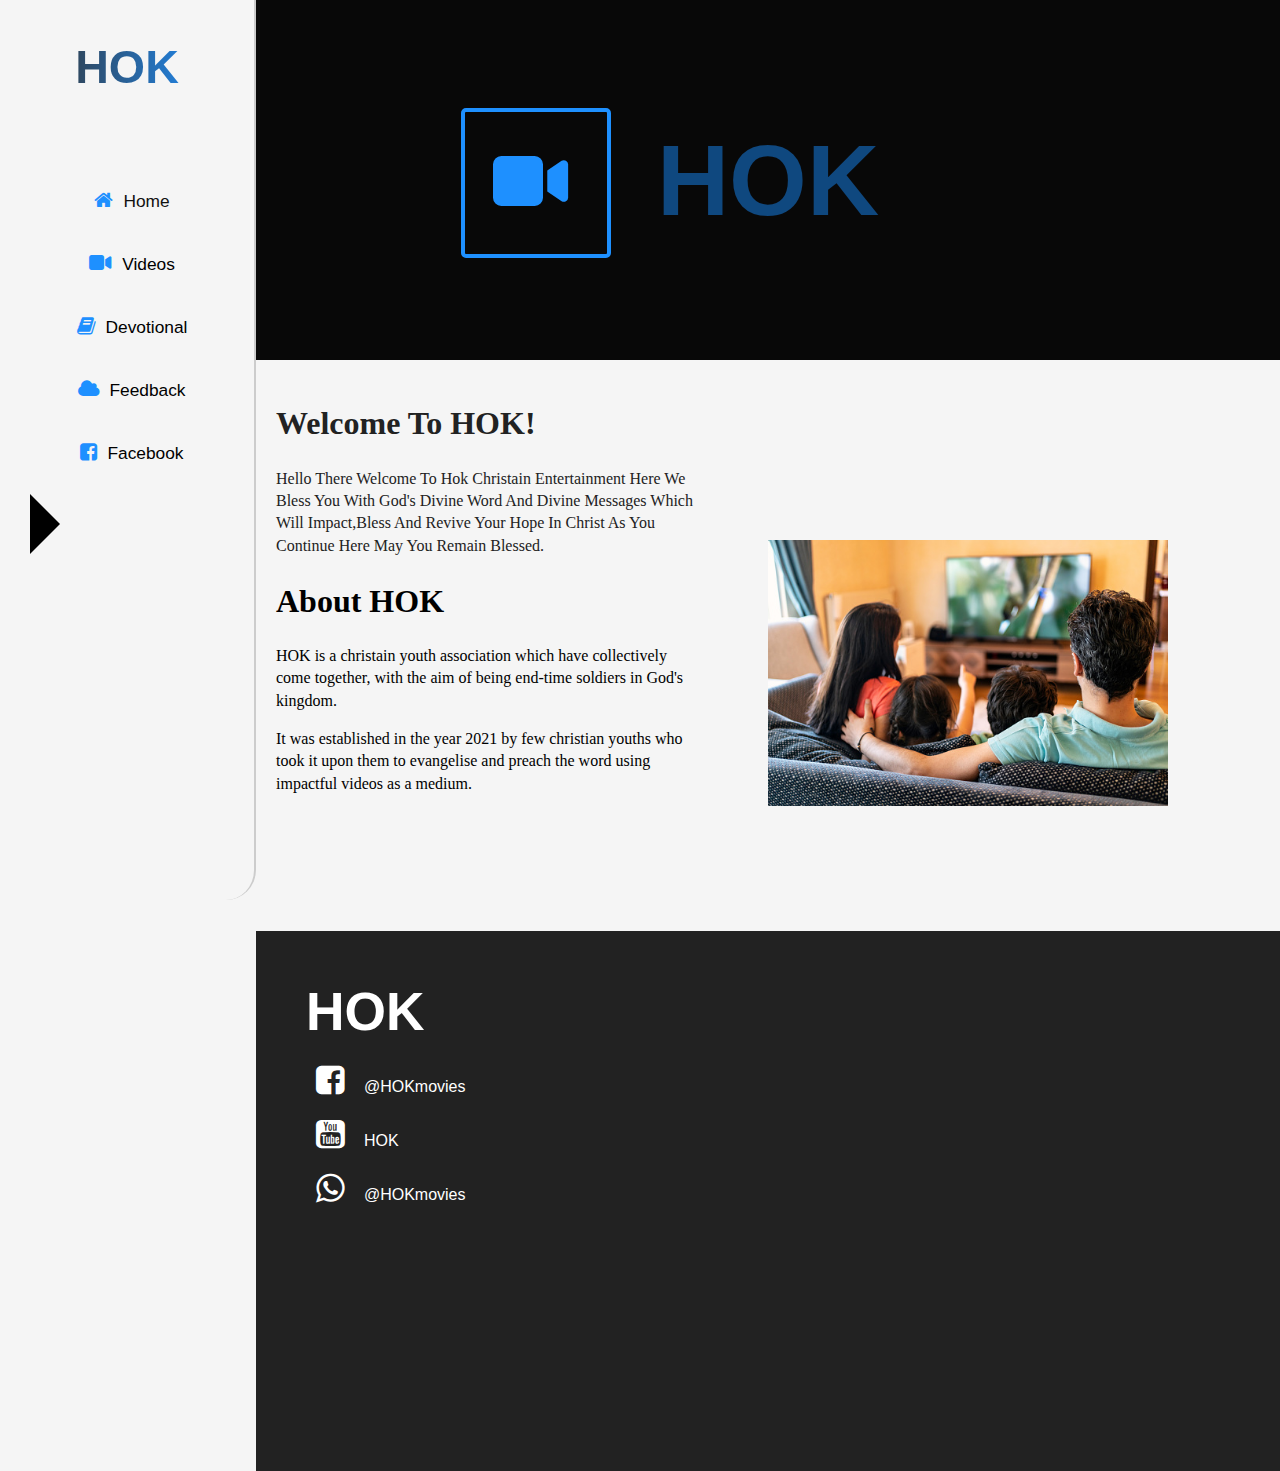
<file: index.html>
<!DOCTYPE html>
<html lang="en">
<head>
    <meta charset="UTF-8">
    <meta http-equiv="X-UA-Compatible" content="IE=edge">
    <meta name="viewport" content="width=device-width, initial-scale=1.0">
    <link rel="stylesheet" type="text/css" href="hok.css"/>
     <link rel="stylesheet" href="https://cdnjs.cloudflare.com/ajax/libs/font-awesome/6.2.1/css/all.min.css">
     <link rel="stylesheet" href="https://cdnjs.cloudflare.com/ajax/libs/font-awesome/4.7.0/css/font-awesome.min.css">
    <title>HOK</title>
</head>
<body>
    <div id="come-nav">
        <ul>
            <li> <a href="index.html"> <span class="med-ic"><i class="fa fa-home"></i></span>Home</a></li>
            <li> <a href="inbox.html"> <span class="med-ic"><i class="fa fa-cloud"></i></span>Feedback</a></li>
            <li> <a href="devotion.html"> <span class="med-ic"><i class="fa fa-book"></i></span>Devotion</a></li>
            <li> <a href="https://web.facebook.com/profile.php?id=100082070381094" target="_blank"> <span class="med-ic"><i class="fa fa-facebook-square"></i></span>facebook</a></li>
            <li> <a href="vids.html"> <span class="med-ic"><i class="fa-solid fa-video"></i></span>Video</a></li>
            <li> <a href="#"><span class="red"><i class="fa-solid fa-xmark"></i></span></a></li>
        </ul>
    </div>

    <div id="container">
        <div class="left">
            <div class="logo">
                HOK
            </div>

            <div class="links">
                <ul>
                    <li><a href="index.html" class="active"> <span class="icon"> <i class="fa fa-home"></i></span>home</a></li>
                    <li><a href="vids.html"><span class="icon"> <i class="fa-solid fa-video"></i></span>videos</a></li>
                    <li><a href="devotion.html"><span class="icon"> <i class="fa fa-book"></i></span>devotional</a></li>
                    <li><a href="inbox.html"><span class="icon"> <i class="fa fa-cloud"></i></span>feedback</a></li>
                    <li><a href="https://web.facebook.com/profile.php?id=100082070381094" target="_blank"><span class="icon"> <i class="fa fa-facebook-square"></i></span>facebook</a></li>
                </ul>
            </div>

            <div class="des">

            </div>
        </div>

        <div class="right">

            <div class="med-nav">
                <div class="nav">
                    <div class="loc">
                        HOK
                    </div>

                    <div class="hamb">
                        <a href="#come-nav">&#9776;</a>
                    </div>
                </div>
            </div>

            <div class="med-log">
                <img src="media.png" class="med-pic">
            </div>
            
            <div class="first">
                    <div class="first-pic">
                        <div class="first-text">
                            HOK
                        </div>
                    </div>
                    <div class="text">
                        <div class="anime">
                            <div class="float">
                                <i class="fa-solid fa-video"></i>
                            </div>
                        </div>
                    </div>
            </div>



            <div class="write">
                <div class="h1">
                   <h1>welcome to HOK!</h1>
                   hello there welcome to Hok christain entertainment
                   here we bless you with God's Divine word and Divine
                   messages which will impact,bless and revive your hope
                   in christ as you continue here may you remain blessed. 
                </div>

                <div class="splin-2">
                    <img src="watch.jpg" class="splin-img-2">
                </div>

                <div class="h2">
                    <h1>about HOK</h1>
                    HOK is a christain youth association which have
                    collectively come together, with the aim of being
                    end-time soldiers in God's kingdom.
                    <p>
                        It was established in the year 2021 by few christian 
                        youths who took it upon them to evangelise and preach
                        the word using impactful videos as a medium.
                    </p>
                </div>
            </div>

            <div class="splin">
                <img src="watch.jpg" class="splin-img">
            </div>

           
            <footer>
                <div class="big">
                    HOK
                </div>

                <div class="copyright">
                    <span class="foot-icon"> <i class="fa fa-facebook-square"></i></span>&nbsp; @HOKmovies<p>
                    <span class="foot-icon"> <i class="fa fa-youtube-square"></i></span>&nbsp; HOK<p>
                    <span class="foot-icon"> <i class="fa fa-whatsapp"></i></span>&nbsp; @HOKmovies<p>
                </div>
            </footer>
        </div>
    </div>
</body>
</html>
</file>
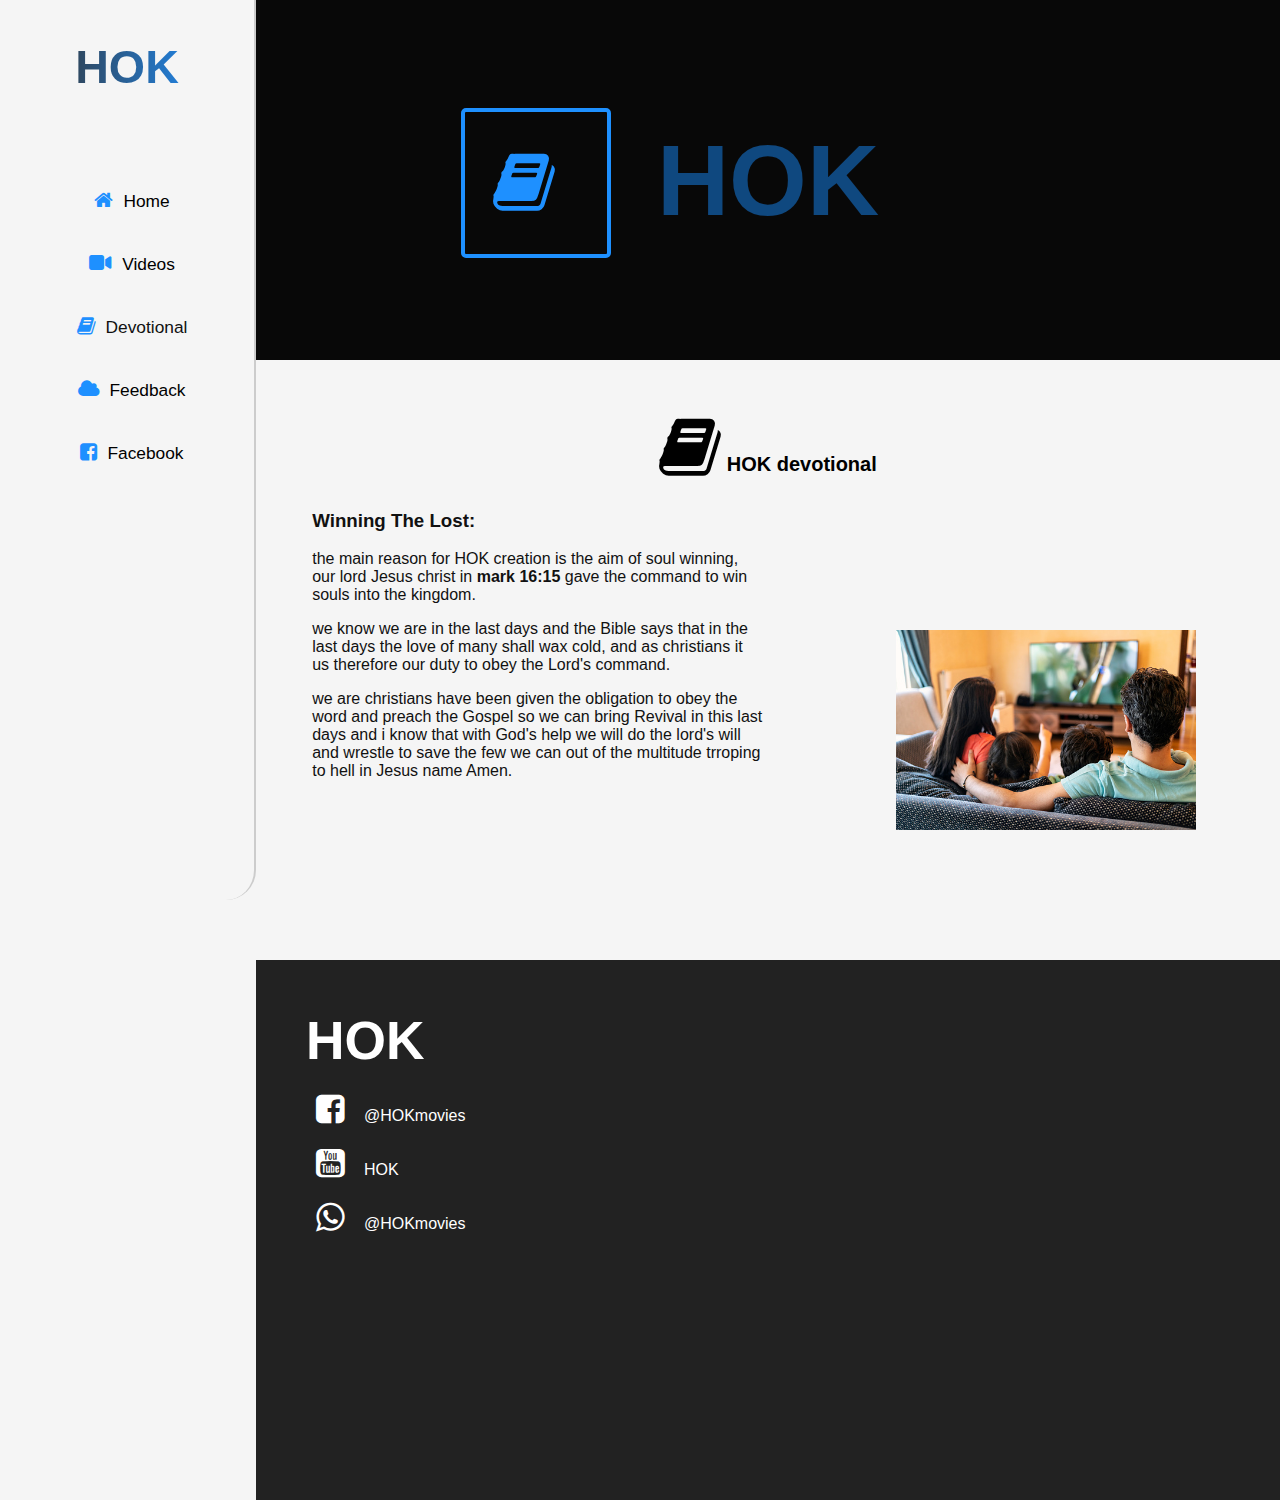
<file: devotion.html>
<!DOCTYPE html>
<html lang="en">
<head>
    <meta charset="UTF-8">
    <meta http-equiv="X-UA-Compatible" content="IE=edge">
    <meta name="viewport" content="width=device-width, initial-scale=1.0">
    <link rel="stylesheet" type="text/css" href="hok.css"/>
     <link rel="stylesheet" href="https://cdnjs.cloudflare.com/ajax/libs/font-awesome/6.2.1/css/all.min.css">
     <link rel="stylesheet" href="https://cdnjs.cloudflare.com/ajax/libs/font-awesome/4.7.0/css/font-awesome.min.css">
    <title>HOK</title>
</head>
<body>
    <div id="come-nav">
        <ul>
            <li> <a href="index.html"> <span class="med-ic"><i class="fa fa-home"></i></span>Home</a></li>
            <li> <a href="inbox.html"> <span class="med-ic"><i class="fa fa-cloud"></i></span>Feedback</a></li>
            <li> <a href="devotion.html"> <span class="med-ic"><i class="fa fa-book"></i></span>Devotion</a></li>
            <li> <a href="https://web.facebook.com/profile.php?id=100082070381094" target="_blank"> <span class="med-ic"><i class="fa fa-facebook-square"></i></span>facebook</a></li>
            <li> <a href="vids.html"> <span class="med-ic"><i class="fa-solid fa-video"></i></span>Video</a></li>
            <li> <a href="#"><span class="red"><i class="fa-solid fa-xmark"></i></span></a></li>
        </ul>
    </div>

    <div id="container">
        <div class="left">

            <div class="limm">

            </div>
            <div class="logo">
                HOK
            </div>

            <div class="links">
                <ul>
                    <li><a href="index.html" ><span class="icon"> <i class="fa fa-home"></i></span>home</a></li>
                    <li><a href="vids.html"><span class="icon"> <i class="fa-solid fa-video"></i></span>videos</a></li>
                    <li><a href="devotion.html" class="active"><span class="icon"> <i class="fa fa-book"></i></span>devotional</a></li>
                    <li><a href="inbox.html"><span class="icon"> <i class="fa fa-cloud"></i></span>feedback</a></li>
                    <li><a href="https://web.facebook.com/profile.php?id=100082070381094"  target="_blank"><span class="icon"> <i class="fa fa-facebook-square"></i></span>facebook</a></li>
                </ul>
            </div>

            <!-- <div class="des">

            </div> -->
        </div>

        <div class="right">

            <div class="med-nav">
                <div class="nav">
                    <div class="loc">
                        HOK
                    </div>

                    <div class="hamb">
                        <a href="#come-nav">&#9776;</a>
                    </div>
                </div>
            </div>

            <div class="med-log">
                <img src="media.png" class="med-pic">
            </div>
            
            <div class="first">
                    <div class="first-pic">
                        <div class="first-text">
                            HOK
                        </div>
                    </div>
                    <div class="text">
                        <div class="anime">
                            <div class="float">
                                <i class="fa fa-book"></i>
                            </div>
                        </div>
                    </div>
            </div>

            <div class="devotion">
                <div class="dev-log">
                    <span class="dev-pix"><i class="fa fa-book"></i></span> HOK devotional
                </div>

                <div class="tion-1">
                    <h3>winning the lost: </h3>
                    the main reason for HOK creation is the aim of soul 
                    winning, our lord Jesus christ in <b>mark 16:15</b> gave
                    the command to win souls into the kingdom.

                    <p>
                        we know we are in the last days and the Bible says that
                        in the last days the love of many shall wax cold, and as
                        christians it us therefore our duty to obey the Lord's command.
                    </p>

                    <p>
                        we are christians have been given the obligation to 
                        obey the word and preach the Gospel so we can bring Revival
                        in this last days and i know that with God's help we will
                        do the lord's will and wrestle to save the few we can out of the multitude
                        trroping to hell in Jesus name Amen.

                    </p>
                </div>

                <div class="tion-2">
                    <img src="watch.jpg" class="tion-pic">
                </div>
            </div>



                
            <footer class="sprin">
                <div class="big">
                    HOK
                </div>

                <div class="copyright">
                    <span class="foot-icon"> <i class="fa fa-facebook-square"></i></span>&nbsp; @HOKmovies<p>
                    <span class="foot-icon"> <i class="fa fa-youtube-square"></i></span>&nbsp; HOK<p>
                    <span class="foot-icon"> <i class="fa fa-whatsapp"></i></span>&nbsp; @HOKmovies<p>
                </div>
            </footer>
        </div>
    </div>
</body>
</html>
</file>
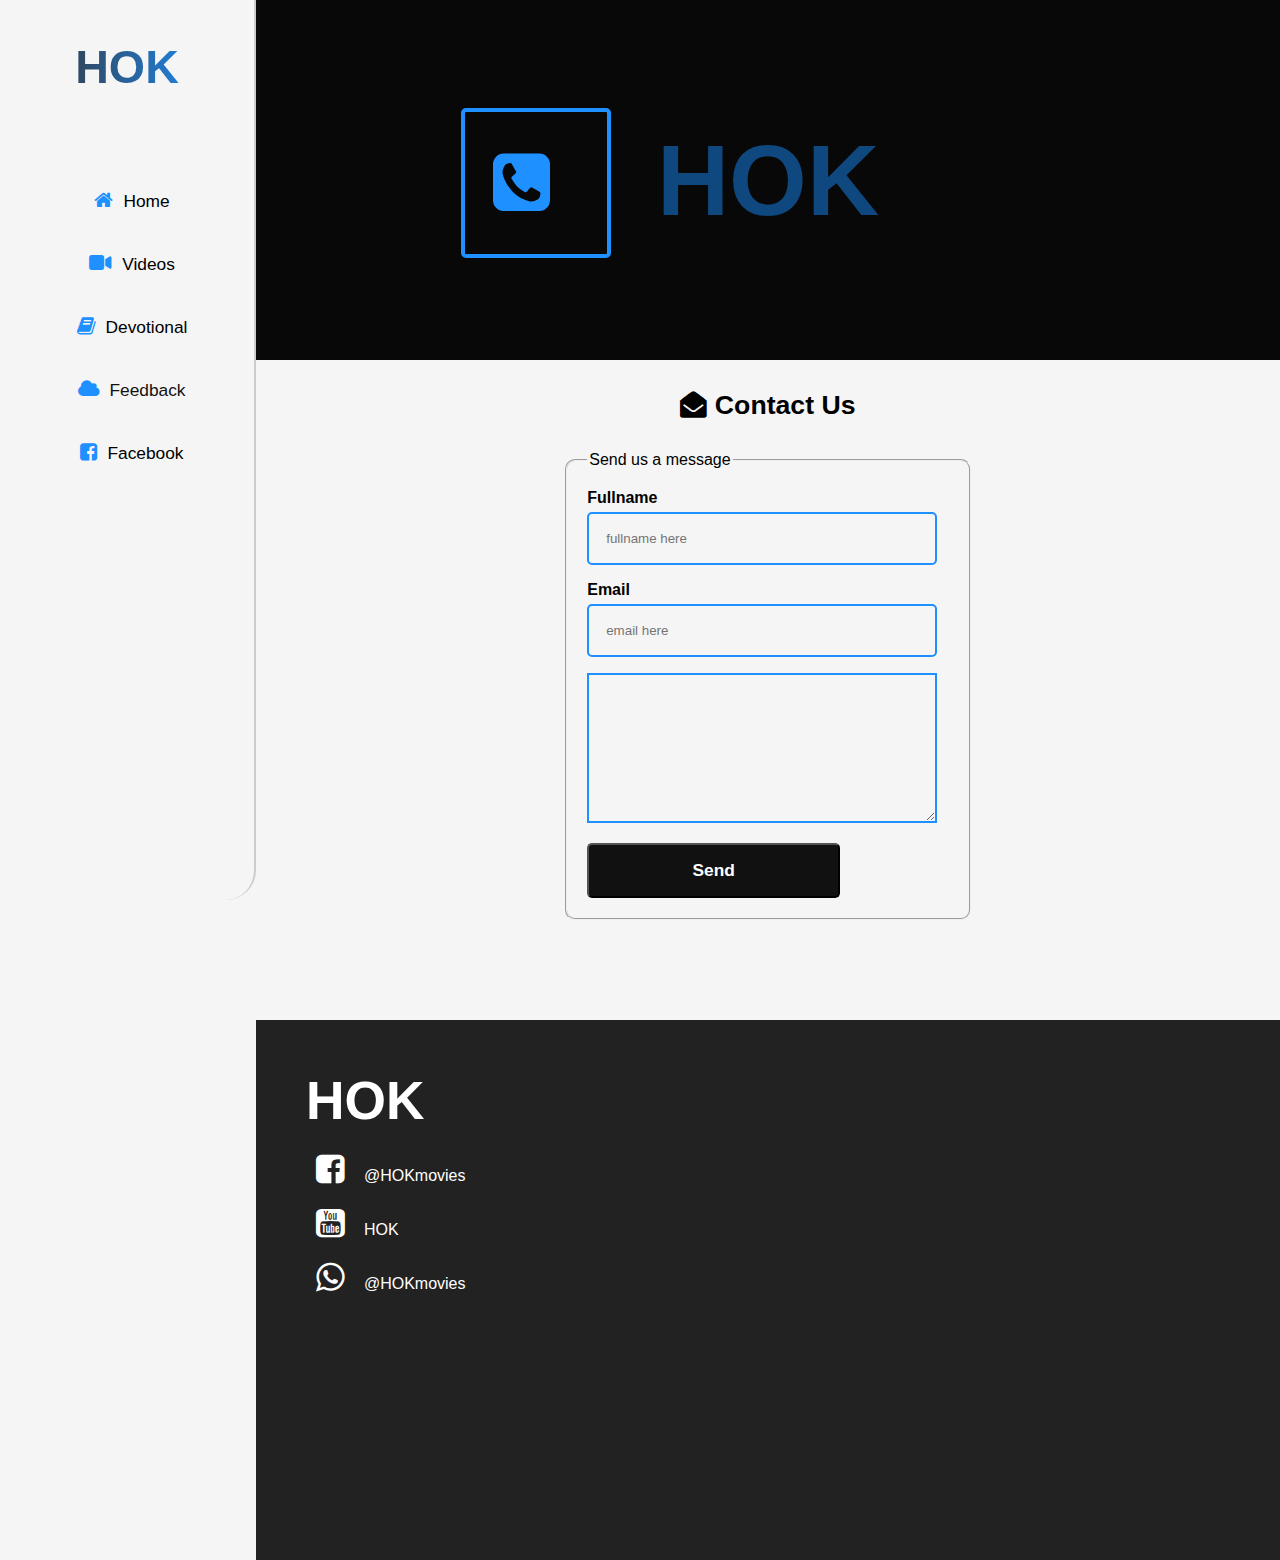
<file: inbox.html>
<!DOCTYPE html>
<html lang="en">
<head>
    <meta charset="UTF-8">
    <meta http-equiv="X-UA-Compatible" content="IE=edge">
    <meta name="viewport" content="width=device-width, initial-scale=1.0">
    <link rel="stylesheet" type="text/css" href="hok.css"/>
     <link rel="stylesheet" href="https://cdnjs.cloudflare.com/ajax/libs/font-awesome/6.2.1/css/all.min.css">
     <link rel="stylesheet" href="https://cdnjs.cloudflare.com/ajax/libs/font-awesome/4.7.0/css/font-awesome.min.css">
     <link rel="stylesheet" href="https://fonts.googleapis.com/icon?family=Material+Icons" />
    <title>HOK</title>
</head>
<body>
    <div id="come-nav">
        <ul>
            <li> <a href="index.html"> <span class="med-ic"><i class="fa fa-home"></i></span>Home</a></li>
            <li> <a href="inbox.html"> <span class="med-ic"><i class="fa fa-cloud"></i></span>Feedback</a></li>
            <li> <a href="devotion.html"> <span class="med-ic"><i class="fa fa-book"></i></span>Devotion</a></li>
            <li> <a href="https://web.facebook.com/profile.php?id=100082070381094" target="_blank"> <span class="med-ic"><i class="fa fa-facebook-square"></i></span>facebook</a></li>
            <li> <a href="vids.html"> <span class="med-ic"><i class="fa-solid fa-video"></i></span>Video</a></li>
            <li> <a href="#"><span class="red"><i class="fa-solid fa-xmark"></i></span></a></li>
        </ul>
    </div>

    <div id="container">
        <div class="left">

            <div class="limm">

            </div>
            <div class="logo">
                HOK
            </div>

            <div class="links">
                <ul>
                    <li><a href="index.html" ><span class="icon"> <i class="fa fa-home"></i></span>home</a></li>
                    <li><a href="vids.html"><span class="icon"> <i class="fa-solid fa-video"></i></span>videos</a></li>
                    <li><a href="devotion.html"><span class="icon"> <i class="fa fa-book"></i></span>devotional</a></li>
                    <li><a href="inbox.html" class="active"><span class="icon"> <i class="fa fa-cloud"></i></span>feedback</a></li>
                    <li><a href="https://web.facebook.com/profile.php?id=100082070381094"  target="_blank"> <span class="icon"> <i class="fa fa-facebook-square"></i></span>facebook</a></li>
                </ul>
            </div>

            <!-- <div class="des">

            </div> -->
        </div>

        <div class="right">

            <div class="med-nav">
                <div class="nav">
                    <div class="loc">
                        HOK
                    </div>

                    <div class="hamb">
                        <a href="#come-nav">&#9776;</a>
                    </div>
                </div>
            </div>

            <div class="med-log">
                <img src="media.png" class="med-pic">
            </div>
            
            <div class="first">
                    <div class="first-pic">
                        <div class="first-text">
                            HOK
                        </div>
                    </div>
                    <div class="text">
                        <div class="anime">
                            <div class="float">
                                <i class="fa fa-phone-square"></i>
                            </div>
                        </div>
                    </div>
            </div>

            

            <div class="message">
                <div class="mes-log">
                    <span class="mes-icon"> <i class="fa fa-envelope-open"></i></span> contact us
                </div>

                <div class="mess-form">
                    <form method="POST" action="mailto:danielbadejo679@gmail.com" enctype="text/plain" >
                        <fieldset>
                            <legend>Send us a message</legend>

                            <label for="name"><b>Fullname</b><br>
                                <!-- <i class="material-icons">person</i> -->
                                 <input type="text" id="name" class="dp1" name="Name:" placeholder="fullname here" required>
                            </label><p></p>

                            <label for="email"><b>Email</b><br>
                                <!-- <i class="material-icons">email</i> -->
                                 <input type="email" id="email" class="dp1" name="Email:" placeholder="email here" required>
                            </label><p></p>

                            <label for="message">
                                 <textarea class="messenger" name="message" id="Message:" placeholder="message here...." required> </textarea>
                            </label><p></p>

                            <button type="submit" class="submit">send</button>
                        </fieldset>
                    </form>
                </div>
            </div>



                
           
            <footer>
                <div class="big">
                    HOK
                </div>

                <div class="copyright">
                    <span class="foot-icon"> <i class="fa fa-facebook-square"></i></span>&nbsp; @HOKmovies<p>
                    <span class="foot-icon"> <i class="fa fa-youtube-square"></i></span>&nbsp; HOK<p>
                    <span class="foot-icon"> <i class="fa fa-whatsapp"></i></span>&nbsp; @HOKmovies<p>
                </div>
            </footer>
        </div>
    </div>
</body>
</html>
</file>
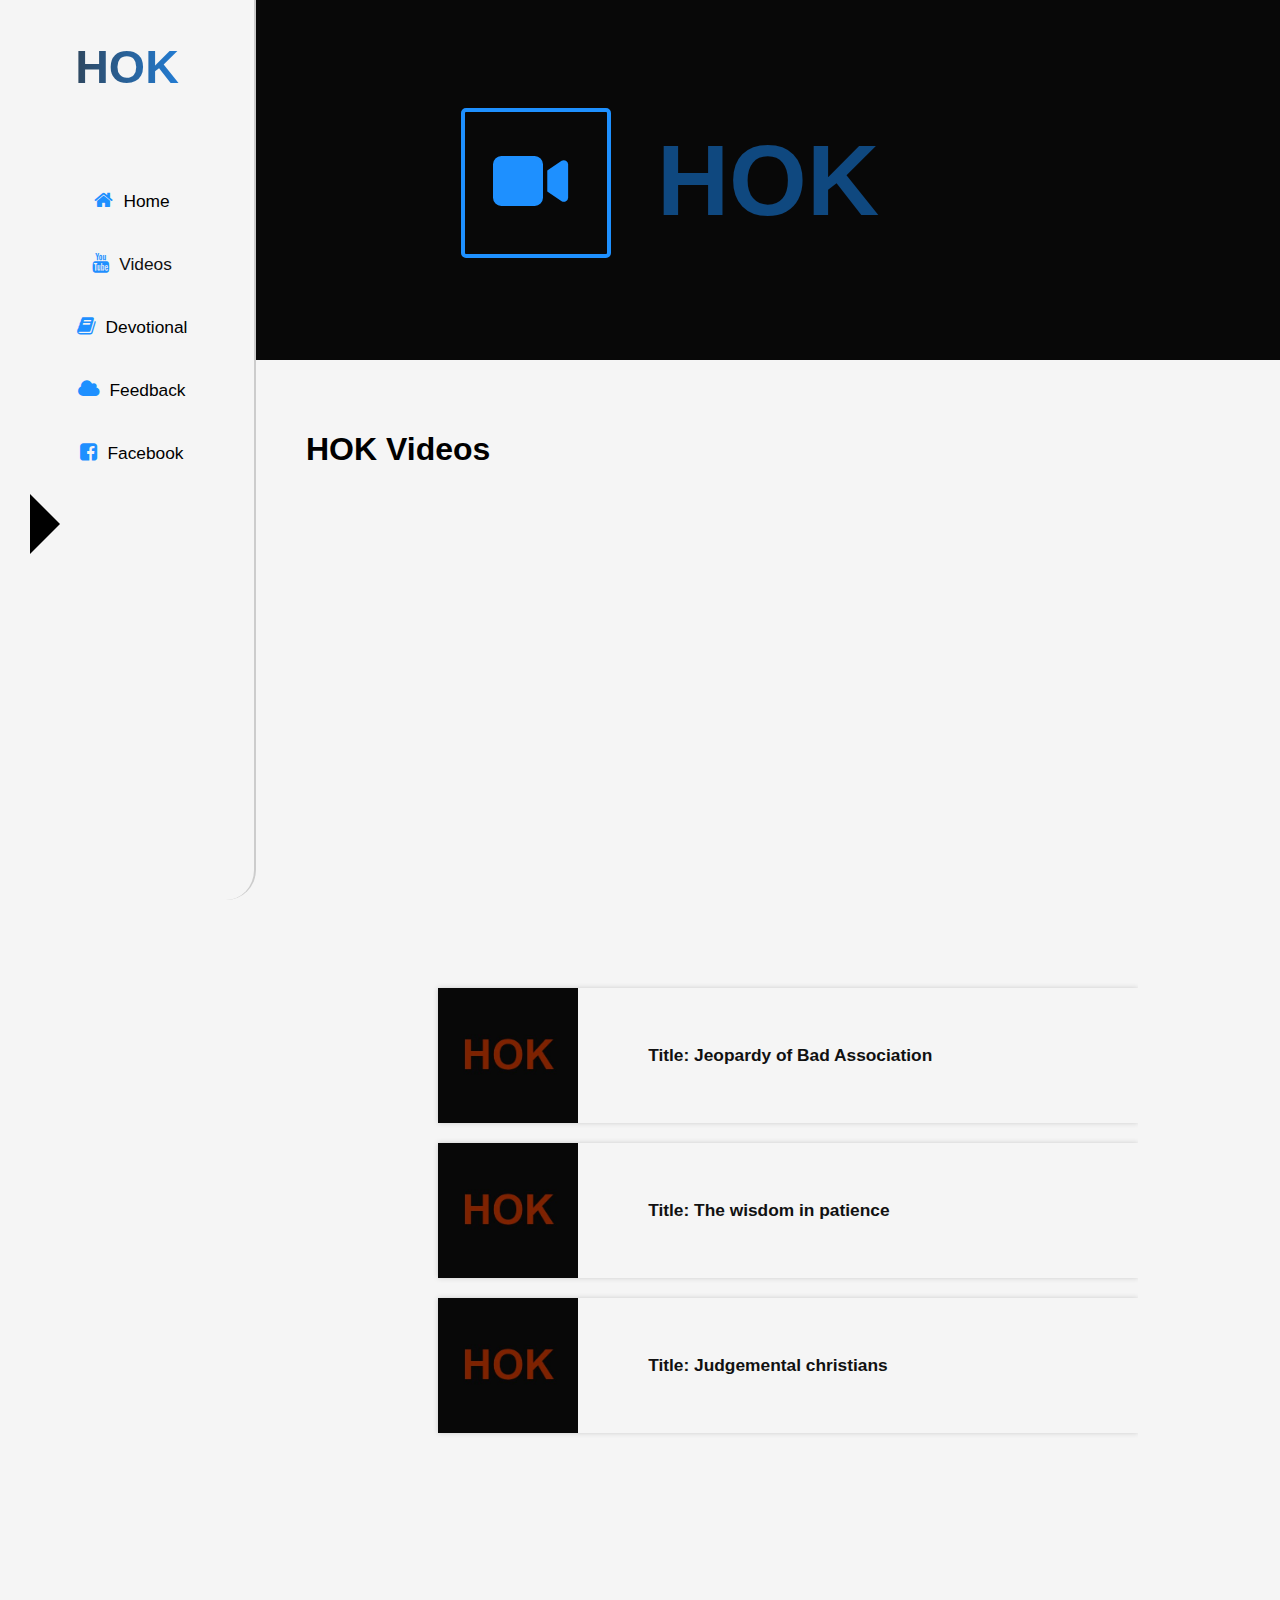
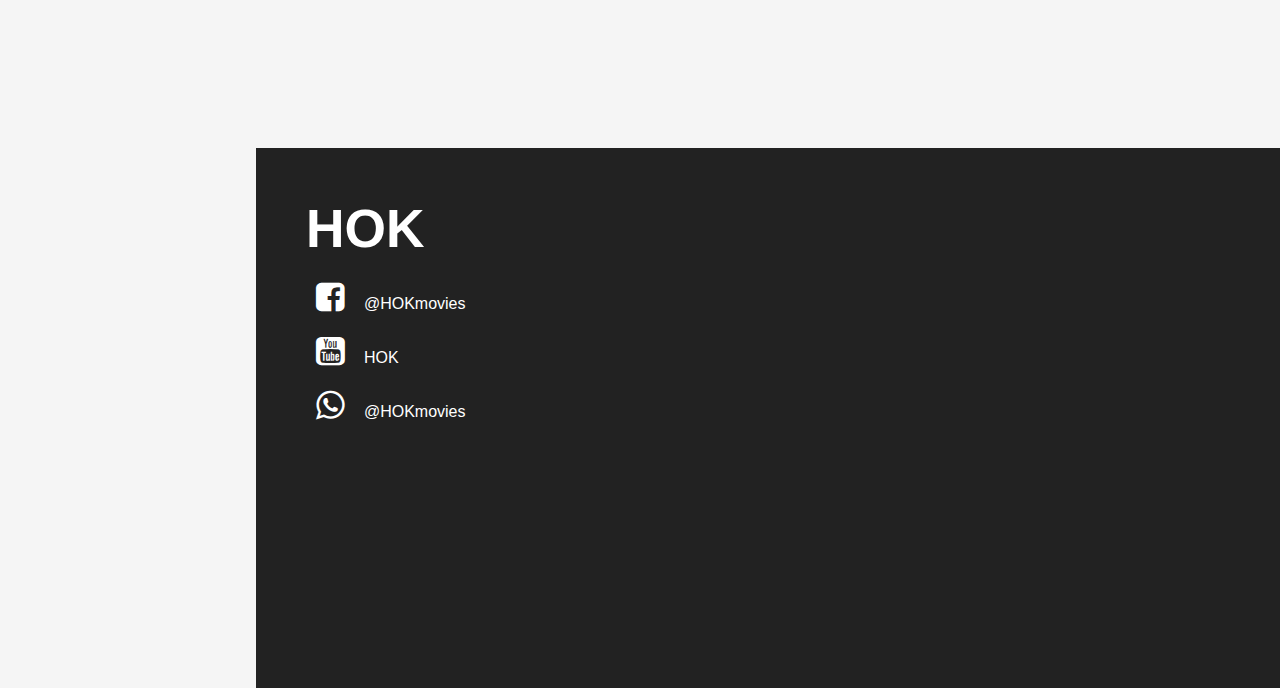
<file: vids.html>
<!DOCTYPE html>
<html lang="en">
<head>
    <meta charset="UTF-8">
    <meta http-equiv="X-UA-Compatible" content="IE=edge">
    <meta name="viewport" content="width=device-width, initial-scale=1.0">
    <link rel="stylesheet" type="text/css" href="hok.css"/>
    
    <link rel="stylesheet" href="https://cdnjs.cloudflare.com/ajax/libs/font-awesome/6.2.1/css/all.min.css">
     <link rel="stylesheet" href="https://cdnjs.cloudflare.com/ajax/libs/font-awesome/4.7.0/css/font-awesome.min.css">
    <title>HOK</title>
</head>
<body>
    <!--videos-->
    <div id="come-1" > 
        <div class="vide">
            <!-- <video src="Avater.m4v" class="viki" autoplay controls ></video><br> -->
            <iframe class="dev" src="https://www.youtube.com/embed/TrlTZF6UnBQ" title="Jeopardy of Bad Association" frameborder="0" allow="accelerometer; autoplay; clipboard-write; encrypted-media; gyroscope; picture-in-picture" allowfullscreen></iframe><br>
            <a href="vids.html"> <button class="back"> back</button></a>
        </div>
    </div>

    <div id="come-2">
        <div class="vide">
            <iframe  src="https://www.youtube.com/embed/ZqnqHndErRg" title="The wisdom in patience" frameborder="0" allow="accelerometer; autoplay; clipboard-write; encrypted-media; gyroscope; picture-in-picture" class="dev" allowfullscreen></iframe><br>
            <a href="vids.html"> <button class="back"> back</button></a>
        </div>
        
    </div>

    <div id="come-3">
        <div class="vide">
            <iframe src="https://www.youtube.com/embed/XJNT_a0Nxa0" title="Judgemental christians" frameborder="0" allow="accelerometer; autoplay; clipboard-write; encrypted-media; gyroscope; picture-in-picture" class="dev" allowfullscreen></iframe><br>
            <a href="vids.html"> <button class="back"> back</button></a>
        </div>
    </div>


    <div id="come-nav">
        <ul>
            <li> <a href="index.html"> <span class="med-ic"><i class="fa fa-home"></i></span>Home</a></li>
            <li> <a href="inbox.html"> <span class="med-ic"><i class="fa fa-cloud"></i></span>Feedback</a></li>
            <li> <a href="devotion.html"> <span class="med-ic"><i class="fa fa-book"></i></span>Devotion</a></li>
            <li> <a href="https://web.facebook.com/profile.php?id=100082070381094" target="_blank"> <span class="med-ic"><i class="fa fa-facebook-square"></i></span>facebook</a></li>
            <li> <a href="vids.html"> <span class="med-ic"><i class="fa-solid fa-video"></i></span>Video</a></li>
            <li> <a href="#"><span class="red"><i class="fa-solid fa-xmark"></i></span></a></li>
        </ul>
    </div>



    


    <div id="container">
        <div class="left">
            <div class="logo">
                HOK
            </div>

            <div class="links">
                <ul>
                    <li><a href="index.html" > <span class="icon"> <i class="fa fa-home"></i></span>Home</a></li>
                    <li><a href="vids.html" class="active"><span class="icon"> <i class="fa fa-youtube"></i></span>videos</a></li>
                    <li><a href="devotion.html"><span class="icon"> <i class="fa fa-book"></i></span>devotional</a></li>
                    <li><a href="inbox.html"><span class="icon"> <i class="fa fa-cloud"></i></span>feedback</a></li>
                    <li><a href="https://web.facebook.com/profile.php?id=100082070381094"  target="_blank"><span class="icon"> <i class="fa fa-facebook-square"></i></span>facebook</a></li>
                </ul>   
            </div>

            <div class="des">

            </div>
        </div>

        <div class="right">
            <div class="med-nav">
                <div class="nav">
                    <div class="loc">
                        HOK
                    </div>

                    <div class="hamb">
                        <a href="#come-nav">&#9776;</a>
                    </div>
                </div>
            </div>

            <div class="med-log">
                <img src="media.png" class="med-pic">
            </div>
            
            <div class="first">
                <div class="first-pic">
                    <div class="first-text">
                        HOK
                    </div>
                </div>
                <div class="text">
                    <div class="anime">
                        <div class="float">
                            <i class="fa-solid fa-video"></i>
                        </div>
                    </div>
                </div>
        </div>

            <div class="writ">
                <div class="h3">
                    <h1> HOK videos</h1>
                </div>

                <div class="vick">
                    <iframe src="https://www.youtube.com/embed/TrlTZF6UnBQ" title="Jeopardy of Bad Association" frameborder="0" allow="accelerometer; autoplay; clipboard-write; encrypted-media; gyroscope; picture-in-picture" class="input-a" allowfullscreen></iframe>
                </div>

                
                <div class="list">
                    <ol>
                        <li > <a href="#come-1">
                            <div class="l-1"> 
                                <div class="t">
                                   <img src="media.jpg" class="me">
                                </div>

                                <div class="y">
                                    <b>Title: Jeopardy of Bad Association</b>
                                </div>
                            </div>
                        </a>
                        </li>

                        <li> <a href="#come-2">
                            <div class="l-1"> 
                                <div class="t">
                                   <img src="media.jpg" class="me">
                                </div>

                                <div class="y">
                                    <b>Title: The wisdom in patience</b>
                                </div>
                            </div>
                        </a>
                        </li>

                        <li> <a href="#come-3">
                            <div class="l-1"> 
                                <div class="t">
                                   <img src="media.jpg" class="me">
                                </div>

                                <div class="y">
                                    <b>Title: Judgemental christians</b>
                                </div>
                            </div>
                        </a>
                        </li>
                    </ol>
                </div>
            </div>

            <footer>
                <div class="big">
                    HOK
                </div>

                <div class="copyright">
                    <span class="foot-icon"> <i class="fa fa-facebook-square"></i></span>&nbsp; @HOKmovies<p>
                    <span class="foot-icon"> <i class="fa fa-youtube-square"></i></span>&nbsp; HOK<p>
                    <span class="foot-icon"> <i class="fa fa-whatsapp"></i></span>&nbsp; @HOKmovies<p>
                </div>
            </footer>
        </div>
    </div>
</body>
</html>
</file>
<file: hok.css>
body{
    background: whitesmoke;
    margin: 0;
    padding:0;
    font-family: arial;
    overflow-x: hidden;
}

*{
    box-sizing: border-box;
}

#container{
    width: 100%;
    height: fit-content;
}

.left{
    width: 20%;
    background-color: whitesmoke;
    height: 100vh;
    left: 0;
    top: 0;
    position: fixed;    
    border-bottom-right-radius: 30px;
    /* xbackground-image: linear-gradient(to bottom right, #222 90%, red); */
    border-right: 2px solid #ccc;
}

.right{
    width: 80%;
    height: 100vh;
    background-color: transparent;
    margin-left: 20%;
}

 .logo{
    font-size: 35pt;
    background-image: linear-gradient(to left, dodgerblue,#333); 
    -webkit-text-fill-color: transparent;
    -webkit-background-clip: text;
    font-family: arial;
    font-weight: 600;
    width: fit-content;
    margin: auto;
    padding: 40px;
}

.links ul{
    list-style-type: none;
    padding: 0;
    margin: 0;
}

.links{
    margin-top: 10%;
    padding: 10px;
}

.links a{
    text-decoration: none;
    color: black;
    display: block;
    padding: 20px;
    font-size: 13pt;
    text-transform: capitalize;
    text-align: center;
}

.links a:hover{
    /* background-image: linear-gradient(to left, dodgerblue 5%,#111 10%);  */
    transition-duration: 1s;
    font-weight: bolder;
    color: white;
    background-color: #111;
}



.left:hover > .links a.active {
    background-color: transparent;
    color: #111;
    transition-duration: 0.5s;
}

.des{
    border: 30px solid transparent;
    border-left-color: black;
    position: relative;
    left: 30px;
}

a.active{
    /* background-image: linear-gradient(to left, dodgerblue 5%,#111 10%); */
    color:white;
    background-color:#111;
}

a.active:hover{
    background-color: #111;
    color: white;
    transition-duration: 0.5s;
}

.first{
    width: 100%;
    height: 40vh;
    position: relative;
    perspective: 150px;
}

.text{
    position: absolute;
    top: 0px;
    left: 0px;
}

.first-pic{
    width: 100%;
    height: 100%;
    background-color: #111;
    text-align: center;
    align-items: center;
    display: flex;
}

.first-text{
    font-size: 75pt;
    background-image: linear-gradient(to left, dodgerblue 90%,#333); 
    -webkit-text-fill-color: transparent;
    -webkit-background-clip: text;
    font-family: arial;
    font-weight: 600;
    width: fit-content;
    margin: auto;
    padding: 40px;
    animation-name: Anime;
    animation-play-state: running;
    animation-duration:4s;
    animation-iteration-count: 1;
    position: relative;
    
}

@keyframes Anime{
    from{
        left:0px;
        background-image: linear-gradient(to left, dodgerblue ,#333);
    }

    to{
        left:0px;
        background-image: linear-gradient(to left, dodgerblue 90%,#333);
    }
}


.text{
    background-color: rgb(0, 0, 0);
    height: 100%;
    width: 100%;
    background-color: rgba(0, 0, 0, 0.5);
}

.anime{
    left:20%;
    border: 4px solid dodgerblue;
    width: 150px;
    height: 150px;
    border-radius: 5px;
    position: relative;
    transform-style: preserve-3d;
    animation: animation1 1.5s ease-out 0s 1 normal;
    animation-play-state: running;
    animation-name: myAnime;
    top: 30%;
    color: dodgerblue;
    padding: 10px;
    display: flex;
    align-items: center;
}

.rig{
    border: 40px solid transparent;
    border-left-color: dodgerblue;
    text-align: center;
    margin-left: 30%;
}
 

@keyframes myAnime{
    from{
        left: 0px;
        transform: rotateY(0deg);
        opacity: 0;
    }

    to{
        left: 20%;
        transform: rotateY(360deg);
        opacity: 1;
    }
}





/* starting body here*/
.write{
    padding: 20px;
    width: 45%;
    line-height: 1.4;
    font-family: candara;
}

.h1{
    text-transform: capitalize;
    color: #222;
}

h1{
    text-transform: capitalize;
}

footer{
    height: 60vh;
    width: 100%;
    background-color: #222;
    margin-top: 100px;
}

.writ{
    padding: 50px;
}

.list{
    width: 80%;
    margin: auto;
    height: 70vh;
    /* border: 5px solid dodgerblue; */
    overflow-y: scroll;
    border-radius: 10px;
    /* background-color: orange; */
}

.list ol{
    list-style-type: none;
}

.l-1{
    width: 100%;
    height: 15vh;
    box-shadow: 0px 0px 5px #ccc;
    display: flex;
    justify-content: space-between;
    margin-top: 20px;
}



.t{
    width: 20%;
    background-color: dodgerblue;
    display: flex;
    align-items: center;
    height: 100%;
}

.me{
    width: 100%;
    height: 100%;
    object-fit: cover;
}

.y{
    width: 70%;
    display: flex;
    align-items: center;
    font-size: 13pt;
}

.list a{
    color: #111;
    text-decoration: none;
}

#come-1,#come-2,#come-3{
    width: 100%;
    height: 100%;
    background-color: rgb(0, 0, 0);
    z-index: 1;
    background-color: rgba(0, 0, 0, 0.9);
    position: absolute;
    display: flex;
    align-items: center;
    text-align: center;
    top:-100%;
}

#come-1:target,#come-2:target,#come-3:target{
    top: 0px;
    transition-duration: 0.8s;
}

.vide{
    width: fit-content;
    margin: auto;
}

.viki{
    width: 100%;
}

.back{
    width: 180px;
    padding: 20px;
    background-color: dodgerblue;
    border: none;
    font-size: 14pt;
    text-transform: capitalize;
    font-weight: bolder;
    border-radius: 10px;
}

.med-log{
    display: none;
}

.med-nav{
    display: none;
}

#come-nav{
    display:none;
}

.icon{
    padding: 10px;
    color: dodgerblue;
    font-size: 15pt;
    text-align: center;
}

.splin{
    position: absolute;
    top: 60%;
    left: 60%;
}

.splin-2{
    display: none;
}

.float{
    color: dodgerblue;
    font-size: 50pt;
    margin-left: 15%;
}

.input-a{
    width: 80%;
    height: 400px;
    margin: auto;
}

.vick{
    width: 100%;
    margin: auto;
    text-align: center;
    display: flex;
    align-items: center;
    justify-content: space-around;
    margin-top: 50px;
    margin-bottom: 50px;
}

.big{
    color: white;
    font-size: 40pt;
    font-weight: bolder;
}

footer{
    padding: 50px;
}

.copyright{
    color: white;
    margin-top: 20px;
}

.foot-icon{
    font-size: 25pt;
    padding: 10px;
}

.dev{
    height: 400px;
    width: 815px;
    margin: auto;
    margin-bottom: 20px;
}

.devotion{
    width: 90%;
    /* background-color: #111; */
    height: 50vh;
    margin: auto;
    margin-top: 50px;
}

.dev-log{
    text-align: center;
    font-size: 15pt;
    font-weight: bolder;
}

.tion-1{
    color: #111;
    width: 50%;
    padding: 5px;
}

.dev-pix{
    font-size: 50pt;
}

h3{
    text-transform: capitalize;
}

.tion-2{
    position: absolute;
    top:70%;
    left: 70%;
}

.tion-pic{
    width: 300px;
}

.splin-img{
    width: 400px;
}

.mes-log{
    padding: 30px;
    text-align: center;
    font-size: 20pt;
    text-transform: capitalize;
    font-weight: bolder;
}


form{
    width: 40%;
    margin: auto;
    height:fit-content;
}

fieldset{
    height: fit-content;
    border-radius: 10px;
    padding: 20px;
}

.dp1{
    width: 350px;
    padding: 17px;
    border-radius: 5px;
    border: 2px solid dodgerblue;
    margin-top: 5px;
    background-color: whitesmoke;
}

.messenger{
    width: 350px;
    height: 150px;
    border: 2px solid dodgerblue;
    background-color: whitesmoke;
}

.submit{
    width: 70%;
    padding: 15px;
    background: #111;
    color: white;
    text-transform: capitalize;
    border-radius: 5px;
    font-size: 13pt;
    font-weight: 800;
    margin-left: 15%f;
}









































@media (max-width:900px){
    body{
        background: whitesmoke;
        overflow-x: hidden;
        width: 100%;
        max-width: 100%;
    }

    .red{
        font-size: 20pt;
        border-bottom: 1px solid #ccc;
    }
    
    .splin{
        display: none;
    }

    .splin-2{
        display: block;
        width: 90%;
        margin:auto;
    }

    .splin-img-2{
        width: 100%;
        margin: auto;
        margin-top: 30px;
    }

    .med-log{
        display: block;
        width:100%;
        height: 40vh;
    }

    .med-nav{
        display: block;
    }

    .nav{
        width: 100%;
        height: 15vh;
        background-color:whitesmoke;
        display: flex;
        justify-content: space-around;
        align-items: center;
        color: #222;
    }

    #come-nav{
        height: fit-content;
        background-color: whitesmoke;
        position: absolute;
        width: 100%;
        left: -100%;
        z-index: 1;
        display: block;
    }

    #come-nav:target{
        left: 0px;
        transition-duration: 0.5s;
    }

    #come-nav ul{
        list-style-type: none;
        padding: 0;
        margin: 0;
    }

    #come-nav a{
        color: black;
        text-decoration: none;
        font-size: 14pt;
        display: block;
        padding: 30px;
        border-top: 1px solid #ccc;
    }

    .loc{
        font-size: 25pt;
        font-weight: bolder;
        color: dodgerblue;
    }

    .hamb a{
        text-decoration: none;
        font-size: 20pt;
        padding: 10px;
        color: #111;
    }
    .med-pic{
        width:100%;
        height: 100%;
        object-fit: cover;
    }
    
    .left{
        display: none;
    }
    
    .right{
        width: 100%;
        height: fit-content;
        margin-left: 0;
    }
    
    .first{
        width: 100%;
        height: 50vh;
        position: relative;
        perspective: 150px;
        display: none;
    }
    
        
    /* starting body here*/
    .write{
        padding: 20px;
        width: 97%;
        line-height: 1.4;
        font-family: candara;
        margin: auto;
        padding: 20px;
    }
    
    .h1{
        text-transform: capitalize;
        color: #222;
    }
    
    h1{
        text-transform: capitalize;
    }
    
    footer{
        height: 60vh;
        width: 100%;
        background-color: #222;
        margin-top: 100px;
    }
    
    .writ{
        padding: 10px;
        margin-top: 70px;
    }
    
    .list{
        width: 100%;
        margin: auto;
        height: 90vh;
        border: 5px solid dodgerblue;
        overflow-y: scroll;
        border-radius: 10px;

    }
    
    .list ol{
        list-style-type: none;
    }
    
    .l-1{
        width: 100%;
        height: 20vh;
        box-shadow: 0px 0px 5px #ccc;
        display: flex;
        justify-content: space-around;
        padding: 15px;
        text-align: center;
        margin: auto;
    }
    
    .t{
        width: 20%;
        background-color: dodgerblue;
        display: flex;
        align-items: center;
        height: 100%;
    }
    
    .me{
        width: 100%;
        height: 100%;
        object-fit: cover;
    }
    
    .y{
        width: 70%;
        display: flex;
        align-items: center;
        font-size: 13pt;
    }
    
    .list a{
        color: #111;
        text-decoration: none;
    }
    
    #come-1{
        width: 100%;
        height: 100%;
        background-color: rgb(0, 0, 0);
        z-index: 1;
        background-color: rgba(0, 0, 0, 0.9);
        position: absolute;
        display: flex;
        align-items: center;
        text-align: center;
        top:-100%;
    }
    
    #come-1:target{
        top: 0px;
        transition-duration: 0.8s;
    }
    
    .vide{
        width: fit-content;
        margin: auto;
    }
    
    .viki{
        width: 100%;
    }
    
    .back{
        width: 180px;
        padding: 20px;
        background-color: dodgerblue;
        border: none;
        font-size: 14pt;
        text-transform: capitalize;
        font-weight: bolder;
        border-radius: 10px;
    }

    footer{
        padding: 40px;
    }
    
    .copyright{
        color: #999;
        margin-top: 20px;
    }
    
    .foot-icon{
        font-size: 15pt;
        padding: 10px;
    }

    .big{
        font-size: 25pt;
    }
    




    .list{
        width: 100%;
        margin: auto;
        height: 60vh;
        /* border: 5px solid dodgerblue; */
        overflow-y: scroll;
        border-radius: 10px;
    }
    
    .list ol{
        list-style-type: none;
    }
    
    .l-1{
        width: 100%;
        height: 15vh;
        box-shadow: 0px 0px 5px #ccc;
        display: flex;
        justify-content: space-between;
        margin-top: 20px;
    }
    
    .input-a{
        height: 250px;
        width: 98%;
    }

    .t{
        display: none;
    }

    
    
    #come-1,#come-2,#come-3{
        width: 100%;
        height: 100%;
        background-color: rgb(0, 0, 0);
        z-index: 1;
        background-color: rgba(0, 0, 0, 0.9);
        position: absolute;
        display: flex;
        align-items: center;
        text-align: center;
        top:-100%;
    }
    
    #come-1:target,#come-2:target,#come-3:target{
        top: 0px;
        transition-duration: 0.8s;
    }
    

    .dev{
        width: 90%;
        margin: auto;
        height: 60vh;
    }

    .back{
        background-color: transparent;
        border: 2px solid dodgerblue;
        color: dodgerblue;
    }

    





    /*working on messsaging page media queries*/

    .mes-log{
        padding: 30px;
        text-align: center;
        font-size: 20pt;
        text-transform: capitalize;
        font-weight: bolder;
        margin-top: 10%;
    }
    
    
    form{
        width: 95%;
        margin: auto;
        height:fit-content;
    }
    
    fieldset{
        height: fit-content;
        border-radius: 10px;
        padding: 20px;
    }
    
    .dp1{
        width: 90%;
        padding: 16px;
        border-radius: 5px;
        border: 2px solid dodgerblue;
        margin: auto;
        margin-top: 15px;
        background-color: whitesmoke;
    }

    
    
    .messenger{
        width: 90%;
        height: 150px;
        border: 2px solid dodgerblue;
    }
    
    .submit{
        width: 60%;
        padding: 15px;
        background: #111;
        color: white;
        text-transform: capitalize;
        border-radius: 5px;
        font-size: 13pt;
        margin-left: 15%;
        font-weight: 800;
    }






    /* media queries of devotion */

    .devotion{
        width: 100%;
        /* background-color: #111; */
        height: 50vh;
        margin: auto;
        margin-top: 50px;
    }
    
    .dev-log{
        text-align: center;
        font-size: 15pt;
        font-weight: bolder;
    }
    
    .tion-1{
        color: #111;
        width: 95%;
        padding: 5px;
        margin: auto;
        margin-top: 40px;
        height: fit-content;
    }

    .sprin{
        margin-top: 300px;
    }
    
    .dev-pix{
        font-size: 30pt;
    }
    
    h3{
        text-transform: capitalize;
    }
    
    .tion-2{
        position: absolute;
        top:70%;
        left: 70%;
        display: none;
    }
    
    .tion-pic{
        width: 300px;
    }
    
    .splin-img{
        width: 400px;
    }

    .med-ic{
        padding: 10px;
        color: dodgerblue;
    }
    
    
}
</file>
